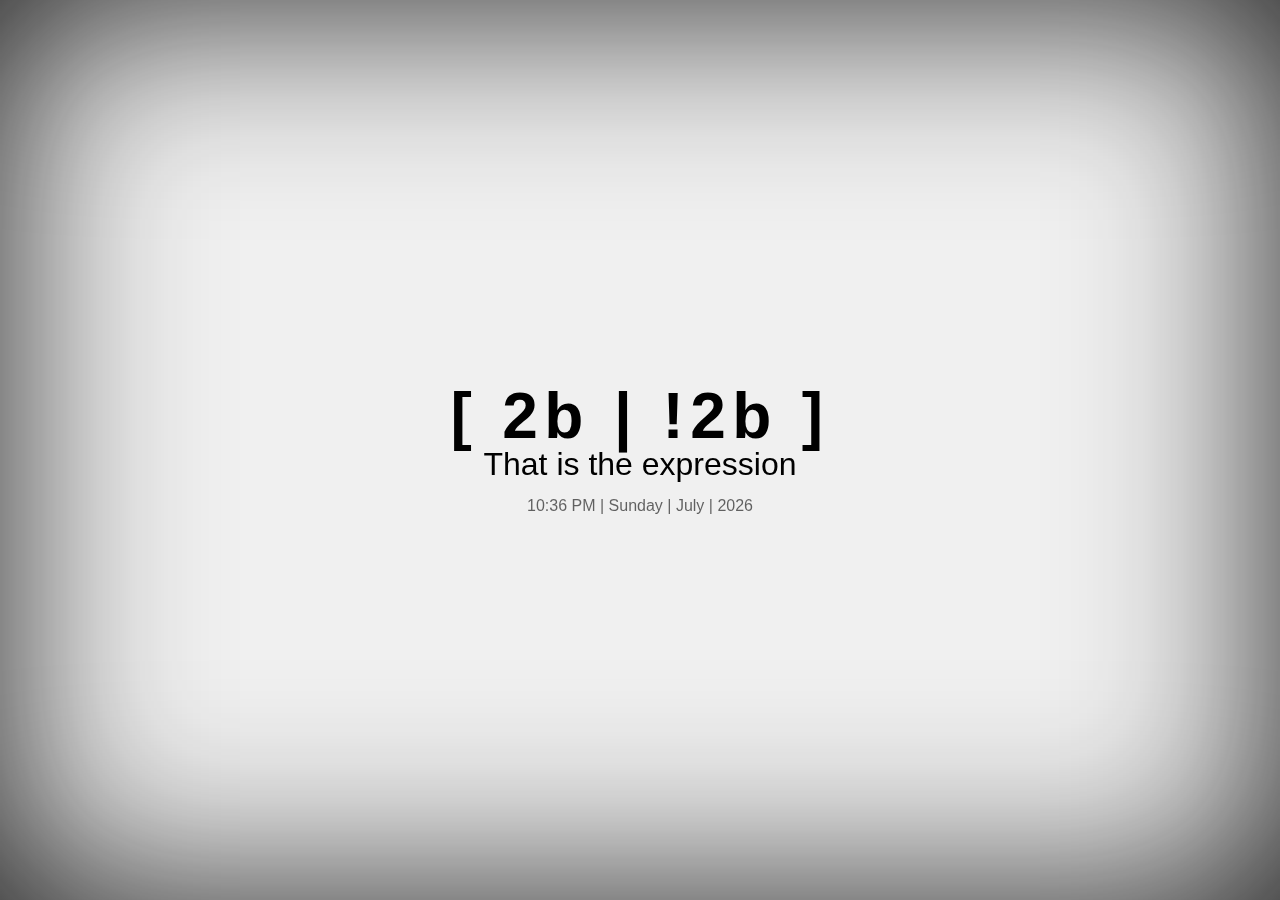
<file: 2B-Or-Not2B/src/index.html>
<!DOCTYPE html>
<html lang="en">
<head>
    <meta charset="UTF-8">
    <meta name="viewport" content="width=device-width, initial-scale=1.0">
    <title>Basic HTML Page</title>
    <link rel="stylesheet" href="styles/style.css">
</head>
<body>
    <div class="container vignette">
        <div class="toBeOrNotToBe">
            <h1 id="mainText">[ 2b | !2b ]</h1>
            <p id="subText">That is the expression</p>
        </div>
        <div class="info">
            <p id="datetime"></p>
        </div>
    </div>
    <script src="scrips/script.js"></script>
</body>
</html>
</file>
<file: 2B-Or-Not2B/src/styles/style.css>
body {
    margin: 0;
    padding: 0;
    font-family: Arial, sans-serif;
    background-color: #f0f0f0;
}

.container {
    display: flex;
    flex-direction: column;
    align-items: center;
    justify-content: center;
    height: 100vh;
    width: 100vw;
    gap: 1rem;
    position: relative;
}

.toBeOrNotToBe {
    font-size: 2rem;
    text-align: center;
}

#mainText {
    margin: 0;
    line-height: 1;
    letter-spacing: 0.1em;
}

#subText {
    margin: 0;
    line-height: 1;
}

.info {
    text-align: center;
    font-size: 1rem;
    color: rgba(0, 0, 0, 0.6); 
}

.info p {
    margin: 0;
    line-height: 1.2;
}

.vignette {
    position: fixed;
    top: 0;
    left: 0;
    width: 100%;
    height: 100%;
    box-shadow: inset 0 0 200px rgba(0, 0, 0, 0.9);
    pointer-events: none; /* Allow clicking through the vignette */
    z-index: 1;
}

.vignette > * {
    position: relative;
    z-index: 2; /* Content appears above vignette */
}
</file>
